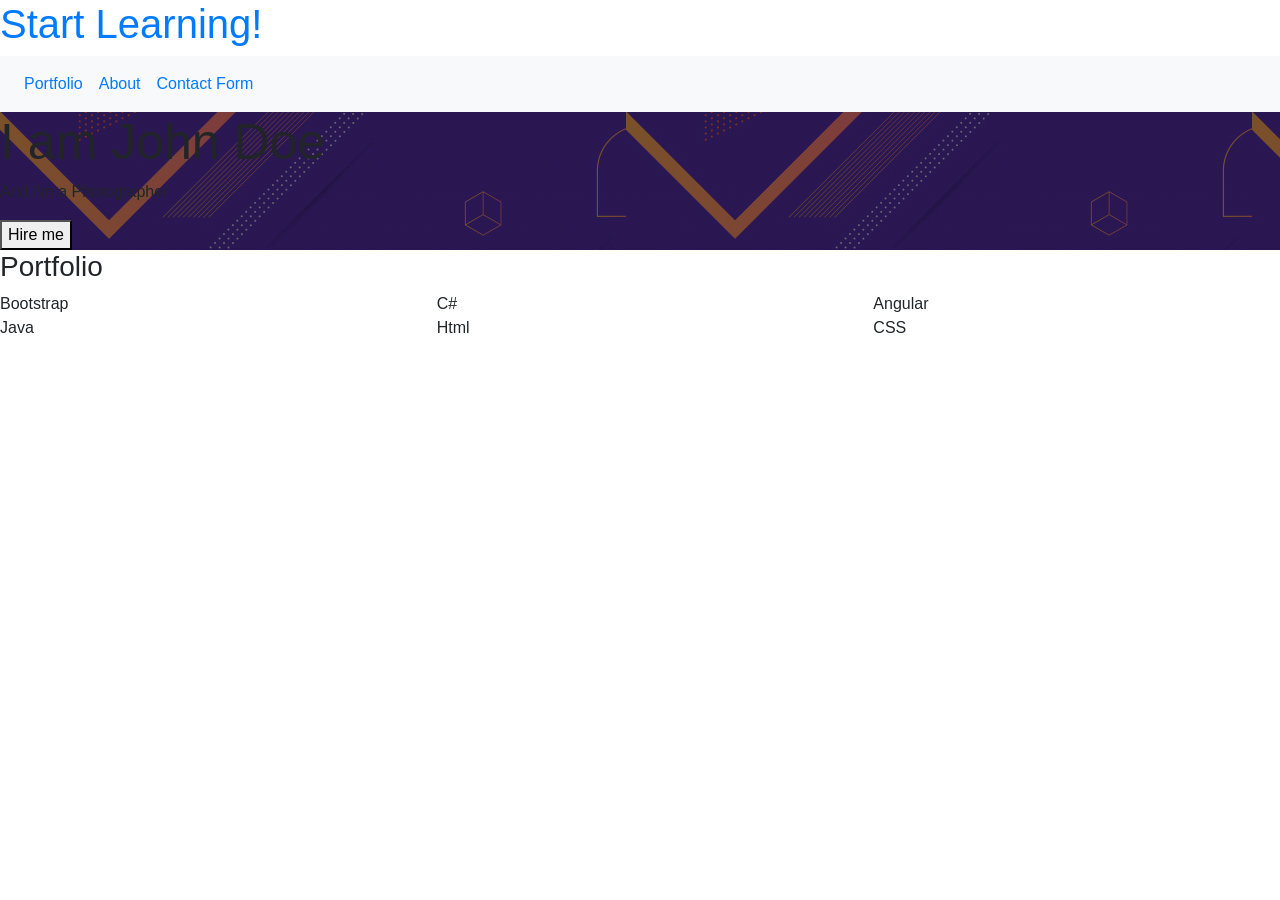
<file: New folder/index.html>
<!DOCTYPE html>
<html lang="en">
<head>
  <title>Bootstrap Example</title>
  <meta charset="utf-8">
  <meta name="viewport" content="width=device-width, initial-scale=1">
  <link rel="stylesheet" href="https://maxcdn.bootstrapcdn.com/bootstrap/4.3.1/css/bootstrap.min.css">
  <script src="https://ajax.googleapis.com/ajax/libs/jquery/3.4.1/jquery.min.js"></script>
  <script src="https://cdnjs.cloudflare.com/ajax/libs/popper.js/1.14.7/umd/popper.min.js"></script>
  <script src="https://maxcdn.bootstrapcdn.com/bootstrap/4.3.1/js/bootstrap.min.js"></script>

<style>
.hero-image {
  background-image: linear-gradient(rgba(0, 0, 0, 0.5), rgba(0, 0, 0, 0.5)), url("images/banner.jpg");
</style>

</head>
<body>


<div class="header">
  <h1><a href="#default" class="logo">Start Learning!</a></h1>
</div>

 
<nav class="navbar navbar-expand-sm bg-light">
  <ul class="navbar-nav">
    <li class="nav-item">
      <a class="nav-link" href="#">Portfolio</a>
    </li>
    <li class="nav-item">
      <a class="nav-link" href="#">About</a>
    </li>
    <li class="nav-item">
      <a class="nav-link" href="#">Contact Form</a>
    </li>
  </ul>
</nav>


<div class="hero-image">
  <div class="hero-text">
    <h1 style="font-size:50px">I am John Doe</h1>
    <p>And I'm a Photographer</p>
    <button>Hire me</button>
  </div>
</div>


<h3>Portfolio</h3>
<div class="row">
  <div class="col">Bootstrap</div>
  <div class="col">C#</div>
  <div class="col">Angular</div>
  <div class="w-100"></div>
  <div class="col">Java</div>
  <div class="col">Html</div>
  <div class="col">CSS</div>
</div>

</body>
</html>
</file>
